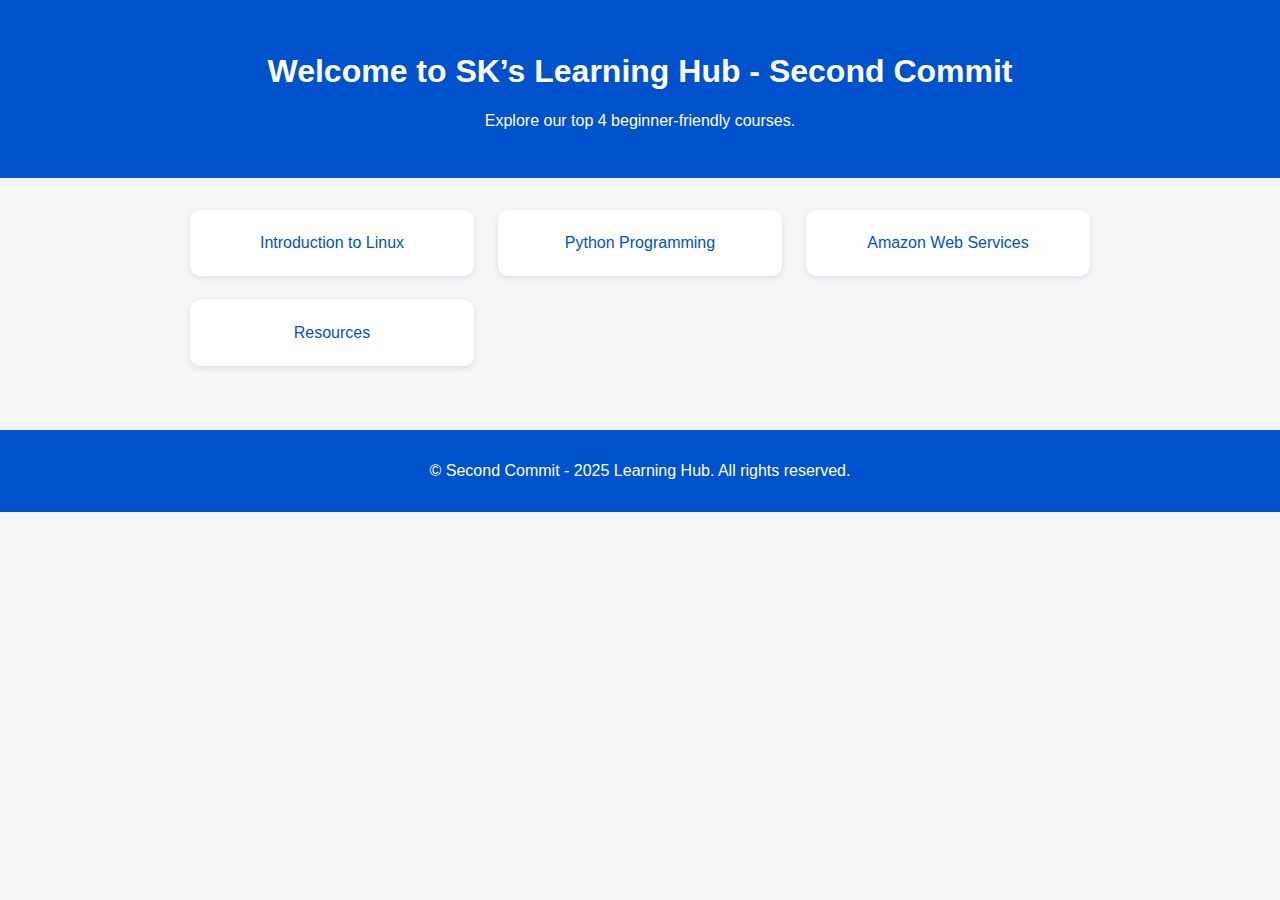
<file: index.html>
<!DOCTYPE html>
<html lang="en">
<head>
  <meta charset="UTF-8" />
  <meta name="viewport" content="width=device-width, initial-scale=1.0" />
  <title>SK Learning Hub</title>
  <link rel="stylesheet" href="style.css" />
</head>
<body>
  <header>
    <h1>Welcome to SK’s Learning Hub - Second Commit</h1>
    <p>Explore our top 4 beginner-friendly courses.</p>
  </header>

  <main>
    <section class="course-list">
      <a href="course1.html" class="course-card">Introduction to Linux</a>
      <a href="course2.html" class="course-card">Python Programming</a>
      <a href="course3.html" class="course-card">Amazon Web Services</a>
      <a href="resources.html" class="course-card">Resources</a>
    </section>
  </main>

  <footer>
    <p>&copy; Second Commit - 2025 Learning Hub. All rights reserved.</p>
  </footer>
</body>
</html>
</file>
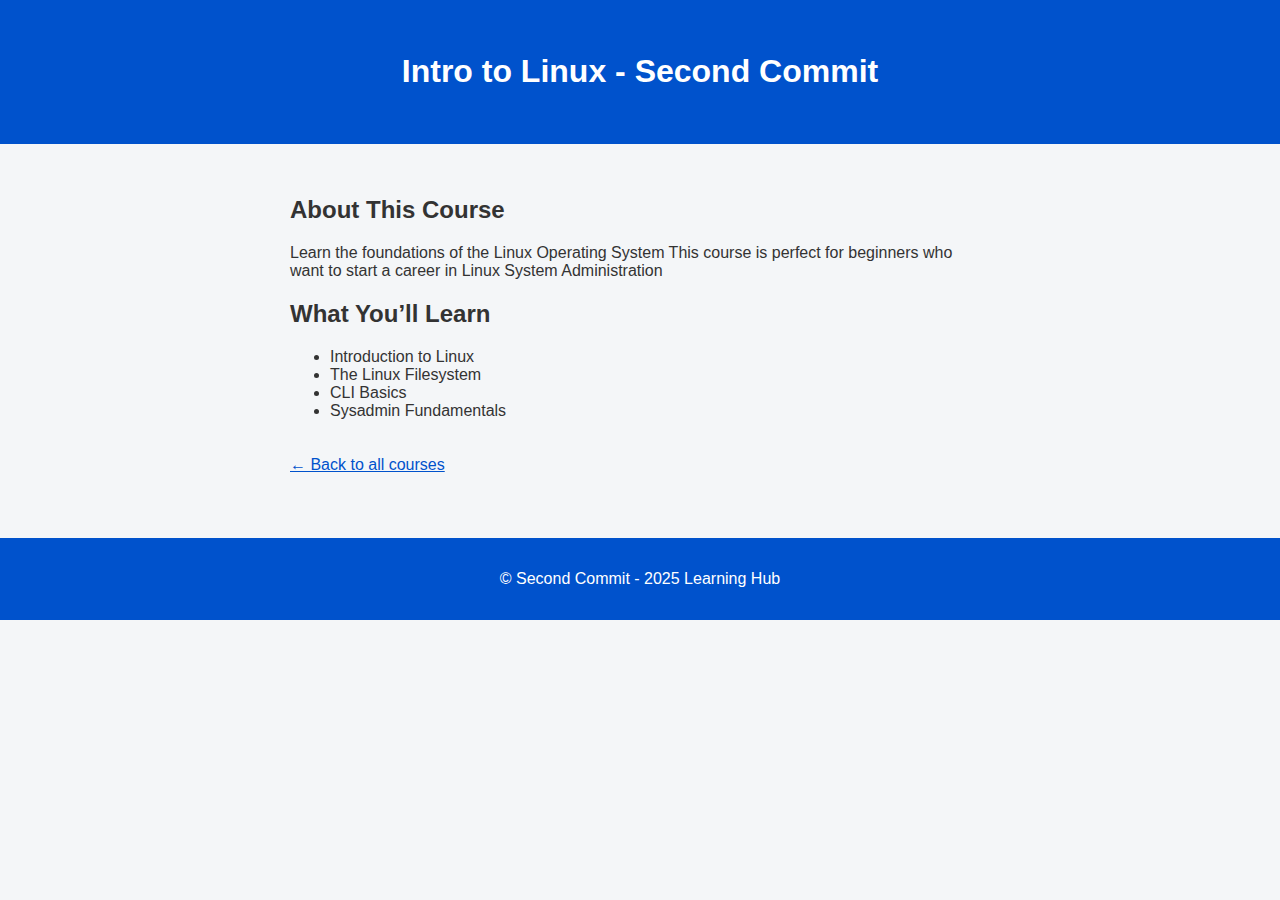
<file: course1.html>
<!DOCTYPE html>
<html lang="en">
<head>
  <meta charset="UTF-8" />
  <meta name="viewport" content="width=device-width, initial-scale=1.0" />
  <title>Intro to Linux | Learning Hub</title>
  <link rel="stylesheet" href="style.css" />
</head>
<body>
  <header>
    <h1>Intro to Linux - Second Commit</h1>
  </header>

  <main>
    <section style="max-width: 700px; margin: auto; text-align: left;">
      <h2>About This Course</h2>
      <p>Learn the foundations of the Linux Operating System 
      This course is perfect for beginners who want to start a career in Linux System Administration</p>

      <h2>What You’ll Learn</h2>
      <ul>
        <li>Introduction to Linux</li>
        <li>The Linux Filesystem</li>
        <li>CLI Basics</li>
        <li>Sysadmin Fundamentals</li>
      </ul>

      <a href="index.html" style="display:inline-block; margin-top:20px; color:#0052cc;">← Back to all courses</a>
    </section>
  </main>

  <footer>
    <p>&copy; Second Commit - 2025 Learning Hub</p>
  </footer>
</body>
</html>
</file>
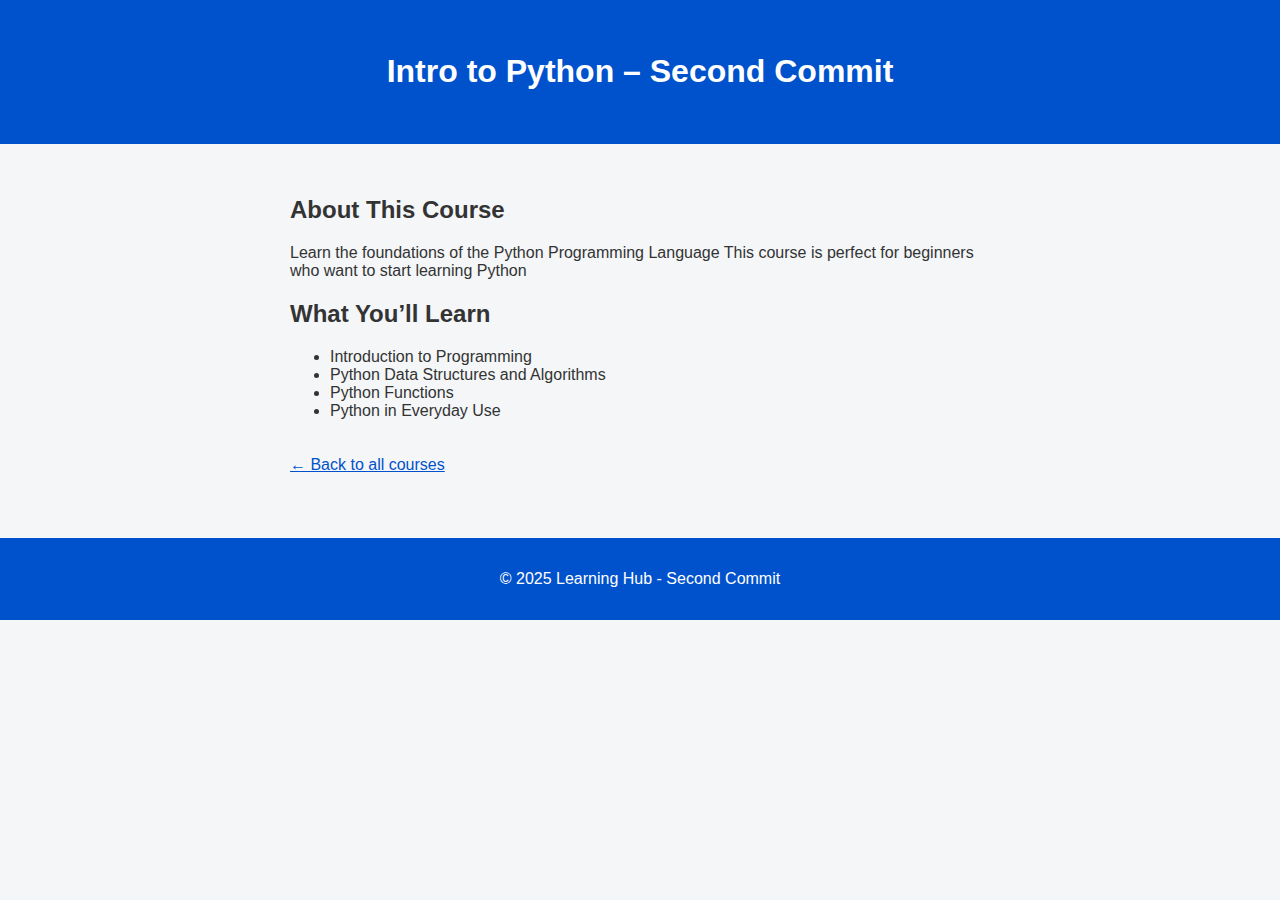
<file: course2.html>
<!DOCTYPE html>
<html lang="en">
<head>
  <meta charset="UTF-8" />
  <meta name="viewport" content="width=device-width, initial-scale=1.0" />
  <title>Intro to Python | Learning Hub</title>
  <link rel="stylesheet" href="style.css" />
</head>
<body>
  <header>
    <h1>Intro to Python – Second Commit</h1>
  </header>

  <main>
    <section style="max-width: 700px; margin: auto; text-align: left;">
      <h2>About This Course</h2>
      <p>Learn the foundations of the Python Programming Language 
      This course is perfect for beginners who want to start learning Python</p>

      <h2>What You’ll Learn</h2>
      <ul>
        <li>Introduction to Programming</li>
        <li>Python Data Structures and Algorithms</li>
        <li>Python Functions</li>
        <li>Python in Everyday Use</li>
      </ul>

      <a href="index.html" style="display:inline-block; margin-top:20px; color:#0052cc;">← Back to all courses</a>
    </section>
  </main>

  <footer>
    <p>&copy; 2025 Learning Hub - Second Commit</p>
  </footer>
</body>
</html>
</file>
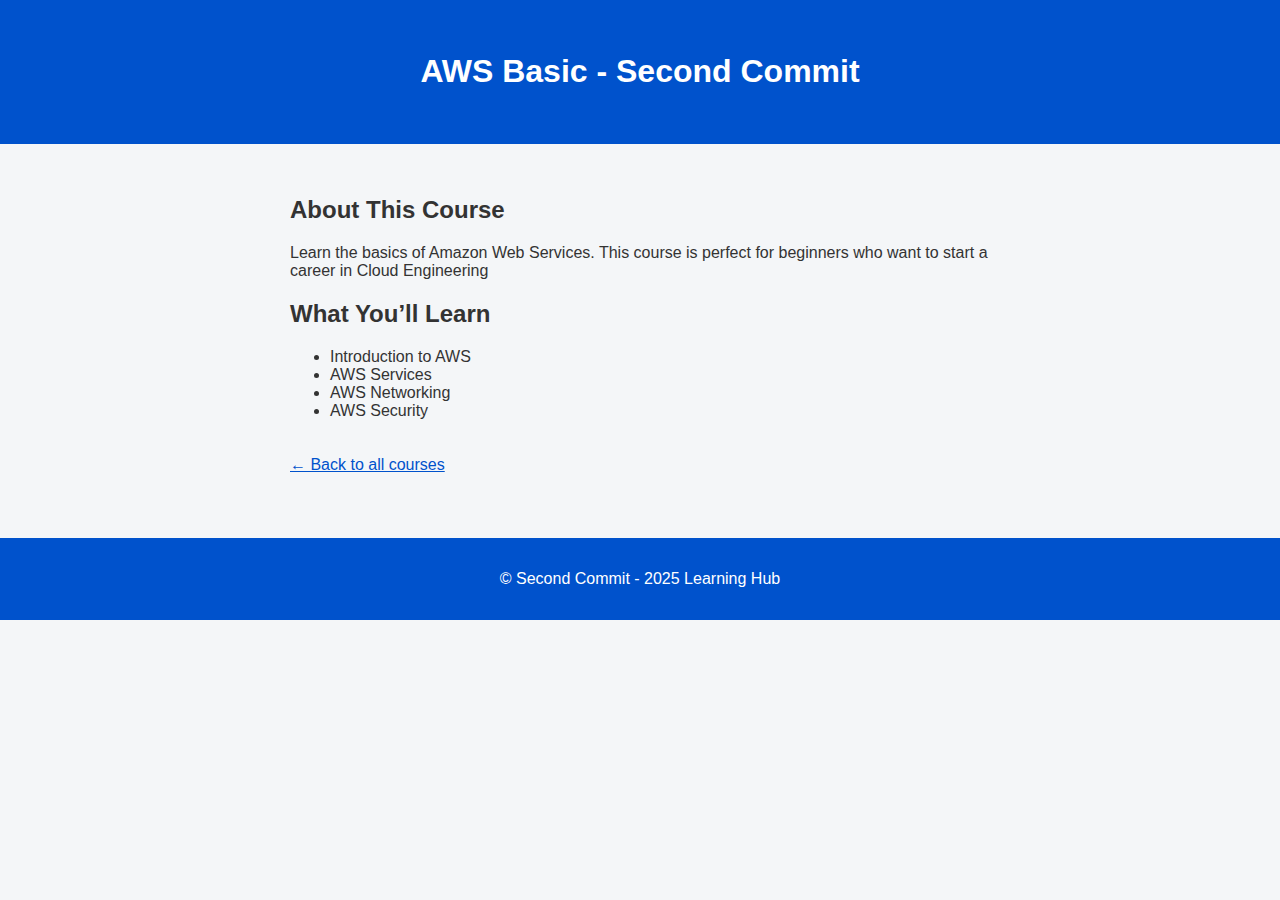
<file: course3.html>
<!DOCTYPE html>
<html lang="en">
<head>
  <meta charset="UTF-8" />
  <meta name="viewport" content="width=device-width, initial-scale=1.0" />
  <title>Intro to AWS | Learning Hub</title>
  <link rel="stylesheet" href="style.css" />
</head>
<body>
  <header>
    <h1>AWS Basic - Second Commit</h1>
  </header>

  <main>
    <section style="max-width: 700px; margin: auto; text-align: left;">
      <h2>About This Course</h2>
      <p>Learn the basics of Amazon Web Services. 
      This course is perfect for beginners who want to start a career in Cloud Engineering</p>

      <h2>What You’ll Learn</h2>
      <ul>
        <li>Introduction to AWS</li>
        <li>AWS Services</li>
        <li>AWS Networking</li>
        <li>AWS Security</li>
      </ul>

      <a href="index.html" style="display:inline-block; margin-top:20px; color:#0052cc;">← Back to all courses</a>
    </section>
  </main>

  <footer>
    <p>&copy; Second Commit - 2025 Learning Hub</p>
  </footer>
</body>
</html>
</file>
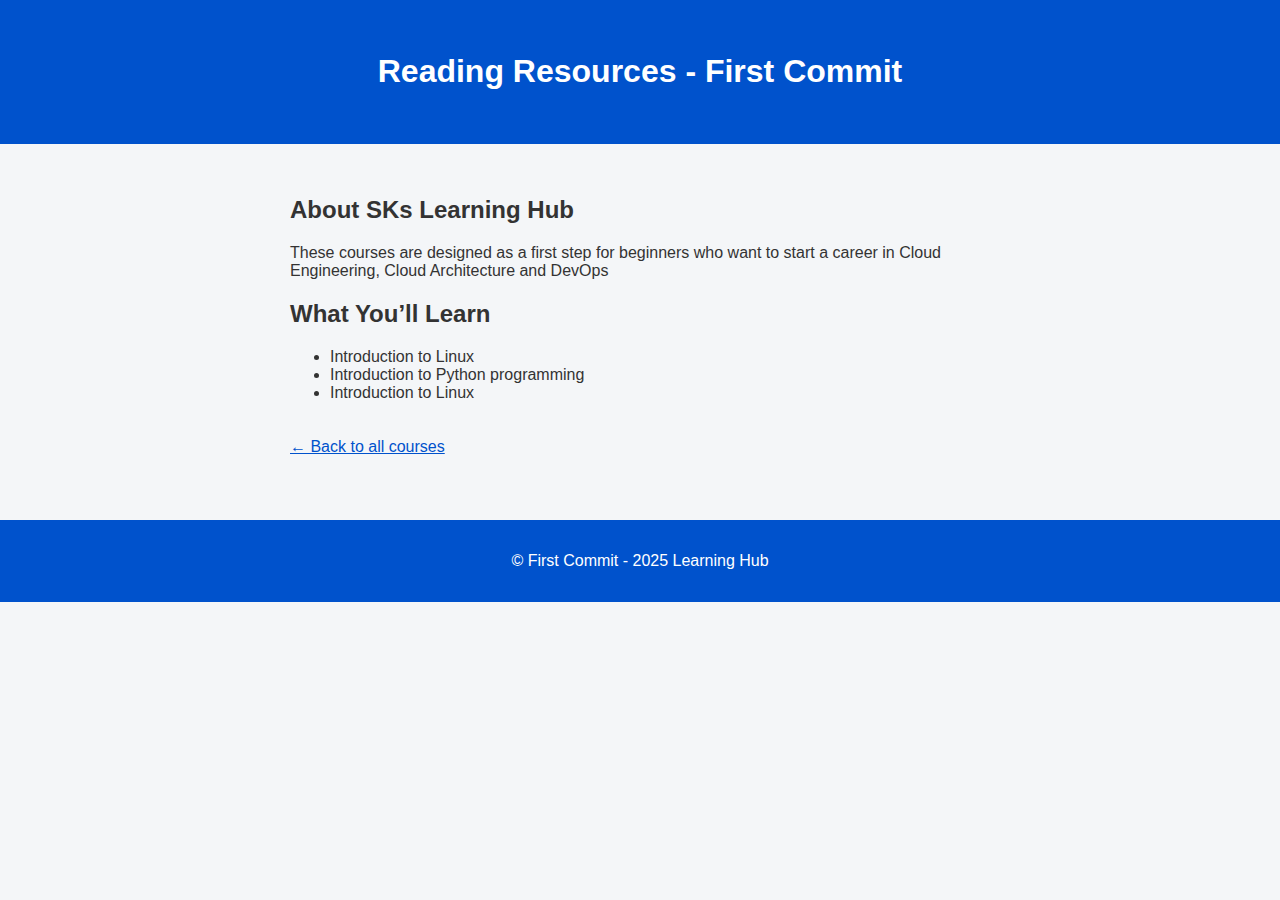
<file: resources.html>
<!DOCTYPE html>
<html lang="en">
<head>
  <meta charset="UTF-8" />
  <meta name="viewport" content="width=device-width, initial-scale=1.0" />
  <title>Resources</title>
  <link rel="stylesheet" href="style.css" />
</head>
<body>
  <header>
    <h1>Reading Resources - First Commit</h1>
  </header>

  <main>
    <section style="max-width: 700px; margin: auto; text-align: left;">
      <h2>About SKs Learning Hub</h2>
      <p>These courses are designed as a first step for beginners who want to start a career in Cloud Engineering, Cloud Architecture and DevOps</p>

      <h2>What You’ll Learn</h2>
      <ul>
        <li>Introduction to Linux</li>
        <li>Introduction to Python programming</li>
        <li>Introduction to Linux</li>
      </ul>

      <a href="index.html" style="display:inline-block; margin-top:20px; color:#0052cc;">← Back to all courses</a>
    </section>
  </main>

  <footer>
    <p>&copy; First Commit - 2025 Learning Hub</p>
  </footer>
</body>
</html>
</file>
<file: style.css>
body {
  font-family: 'Segoe UI', Tahoma, Geneva, Verdana, sans-serif;
  margin: 0;
  background-color: #f4f6f8;
  color: #333;
}

header {
  background-color: #0052cc;
  color: white;
  text-align: center;
  padding: 2rem 1rem;
}

main {
  display: flex;
  justify-content: center;
  padding: 2rem;
}

.course-list {
  display: grid;
  grid-template-columns: repeat(auto-fit, minmax(250px, 1fr));
  gap: 1.5rem;
  width: 100%;
  max-width: 900px;
}

.course-card {
  display: block;
  background: white;
  border-radius: 10px;
  text-align: center;
  padding: 1.5rem;
  text-decoration: none;
  color: #0052cc;
  box-shadow: 0 2px 6px rgba(0,0,0,0.1);
  transition: transform 0.2s ease, box-shadow 0.2s ease;
}

.course-card:hover {
  transform: translateY(-5px);
  box-shadow: 0 6px 12px rgba(0,0,0,0.15);
}

footer {
  background-color: #0052cc;
  color: white;
  text-align: center;
  padding: 1rem;
  margin-top: 2rem;
}
</file>
